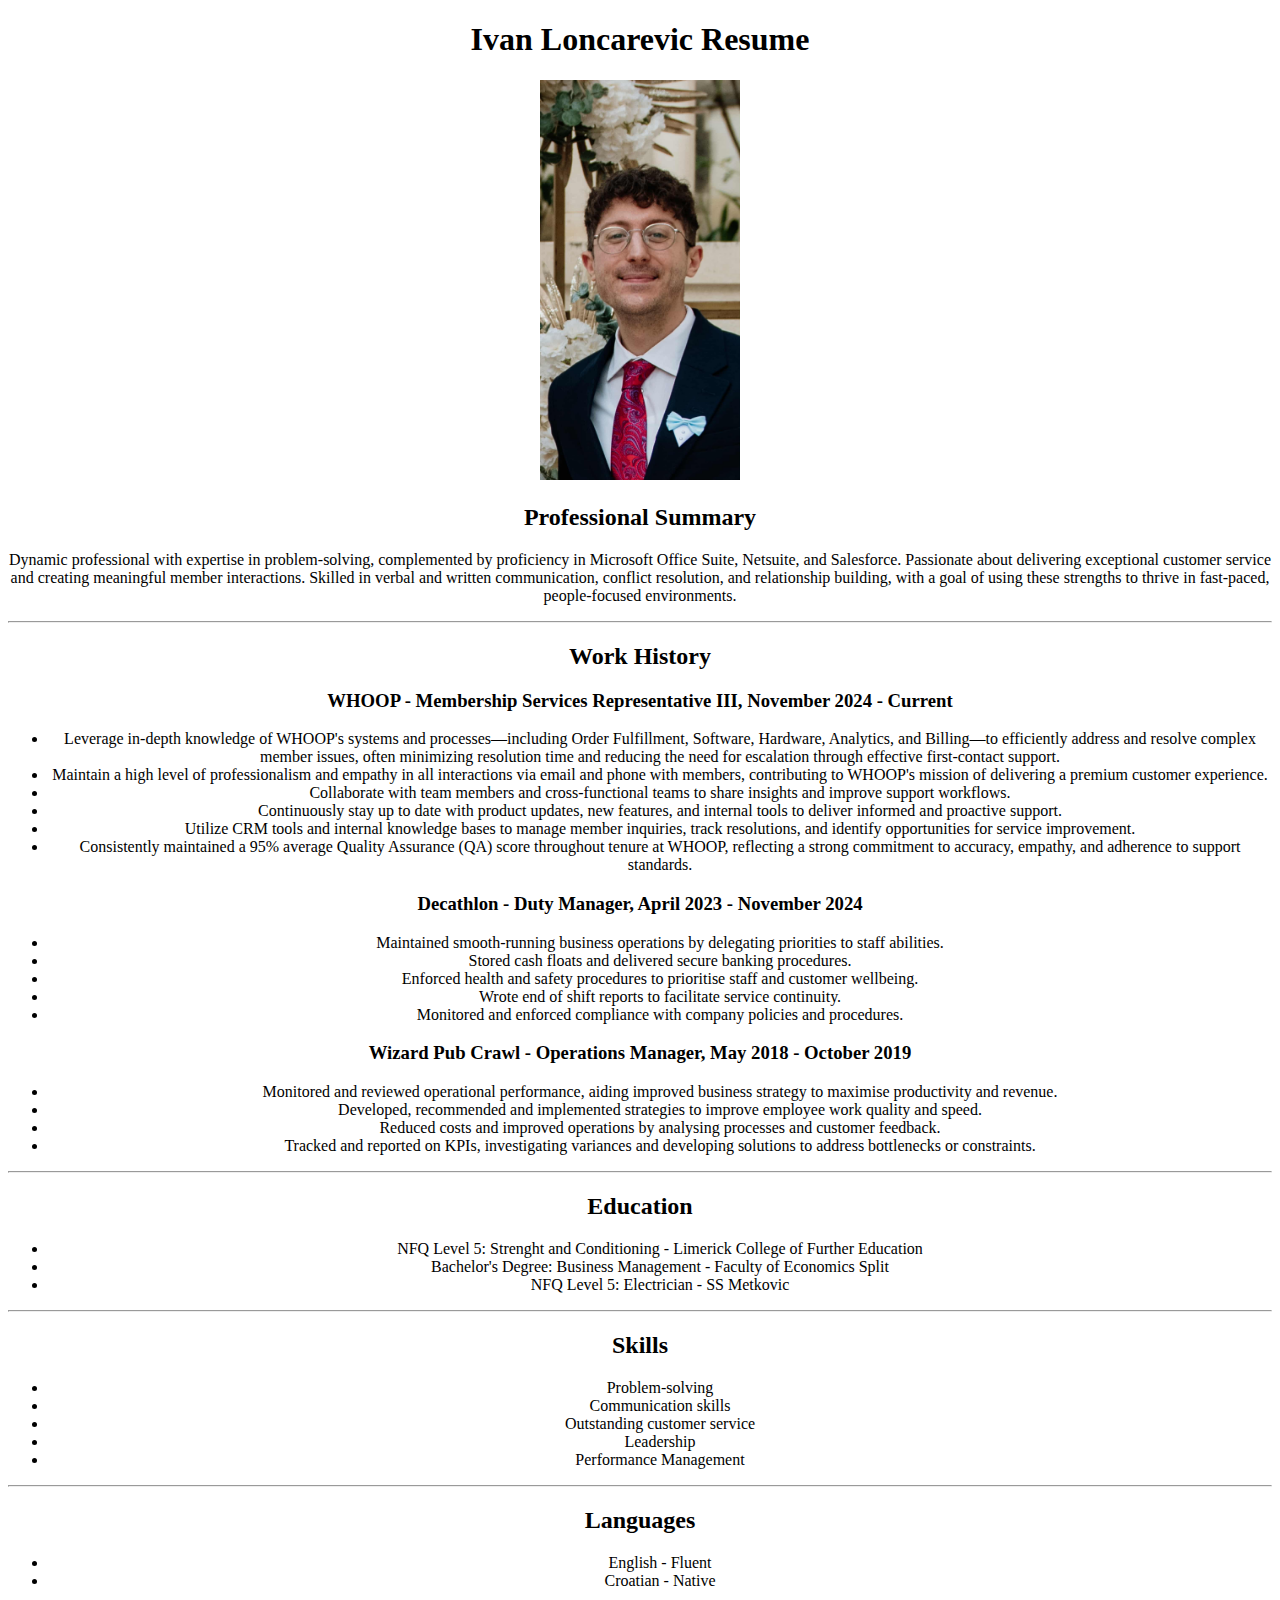
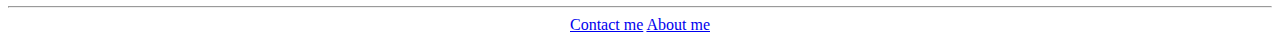
<file: index.html>
<!DOCTYPE html>
<html lang="en">
<head>
    <meta charset="UTF-8">
    <meta name="viewport" content="width=device-width, initial-scale=1.0">
    <title>Ivan Loncarevic Resume</title>
    <link href="https://fonts.googleapis.com/css2?family=Roboto+Condensed:wght@400;700&display=swap" rel="stylesheet">
    <link rel="stylesheet" href="style.css">
</head>
<body>
    <div class="container">
<h1>Ivan Loncarevic Resume</h1>
<img src="./assets/948f1a15-1085-4605-aefb-d639732fd5ae.jpg" alt="Ivan smiling" width="200" height="400" > 
<h2>Professional Summary</h2>
<p>Dynamic professional with expertise in problem-solving, complemented by proficiency in Microsoft Office
Suite, Netsuite, and Salesforce. 
Passionate about delivering exceptional customer service and creating meaningful member interactions. 
Skilled in verbal and written communication, conflict resolution, and relationship building, 
with a goal of using these strengths to thrive in fast-paced, people-focused environments.</p>
<hr>
<h2>Work History</h2>
<h3>WHOOP - Membership Services Representative III, November 2024 - Current</h3>
<ul>
<li>Leverage in-depth knowledge of WHOOP's systems and processes—including Order Fulfillment,
Software, Hardware, Analytics, and Billing—to efficiently address and resolve complex member issues,
often minimizing resolution time and reducing the need for escalation through effective first-contact
support.</li>
<li>Maintain a high level of professionalism and empathy in all interactions via email and phone with
members, contributing to WHOOP's mission of delivering a premium customer experience.</li>
<li>Collaborate with team members and cross-functional teams to share insights and improve support
workflows.</li>
<li>Continuously stay up to date with product updates, new features, and internal tools to deliver informed and
proactive support.</li>
<li>Utilize CRM tools and internal knowledge bases to manage member inquiries, track resolutions, and
identify opportunities for service improvement.</li>
<li>Consistently maintained a 95% average Quality Assurance (QA) score throughout tenure at WHOOP,
reflecting a strong commitment to accuracy, empathy, and adherence to support standards.</li>
</ul>

<h3>Decathlon - Duty Manager, April 2023 - November 2024</h3>
<ul>
    <li>Maintained smooth-running business operations by delegating priorities to staff abilities.</li>
    <li>Stored cash floats and delivered secure banking procedures.</li>
    <li>Enforced health and safety procedures to prioritise staff and customer wellbeing.</li>
    <li>Wrote end of shift reports to facilitate service continuity.</li>
    <li>Monitored and enforced compliance with company policies and procedures.</li> 
</ul>
<h3>Wizard Pub Crawl - Operations Manager, May 2018 - October 2019</h3>
<ul>
    <li>Monitored and reviewed operational performance, aiding improved business strategy to maximise
productivity and revenue.</li>
<li>Developed, recommended and implemented strategies to improve employee work quality and speed.</li>
<li>Reduced costs and improved operations by analysing processes and customer feedback.</li>
<li>Tracked and reported on KPIs, investigating variances and developing solutions to address bottlenecks or
constraints.</li>
</ul>
<hr>
<h2>Education</h2>
<ul>
    <li>NFQ Level 5: Strenght and Conditioning - Limerick College of Further Education</li>
    <li>Bachelor's Degree: Business Management - Faculty of Economics Split</li>
    <li>NFQ Level 5: Electrician - SS Metkovic</li>
</ul>
<hr>
<h2>Skills</h2>
<ul>
<li>Problem-solving</li>
<li>Communication skills</li>
<li>Outstanding customer service</li>
<li>Leadership</li>
<li>Performance Management</li>
</ul>
<hr>
<h2>Languages</h2>
<ul>
    <li>English - Fluent</li>
    <li>Croatian - Native</li>
</ul>
<hr>
<a href="contact.html">Contact me</a>
<a href="about.html">About me</a>
    </div>
</body>
</html>
</file>
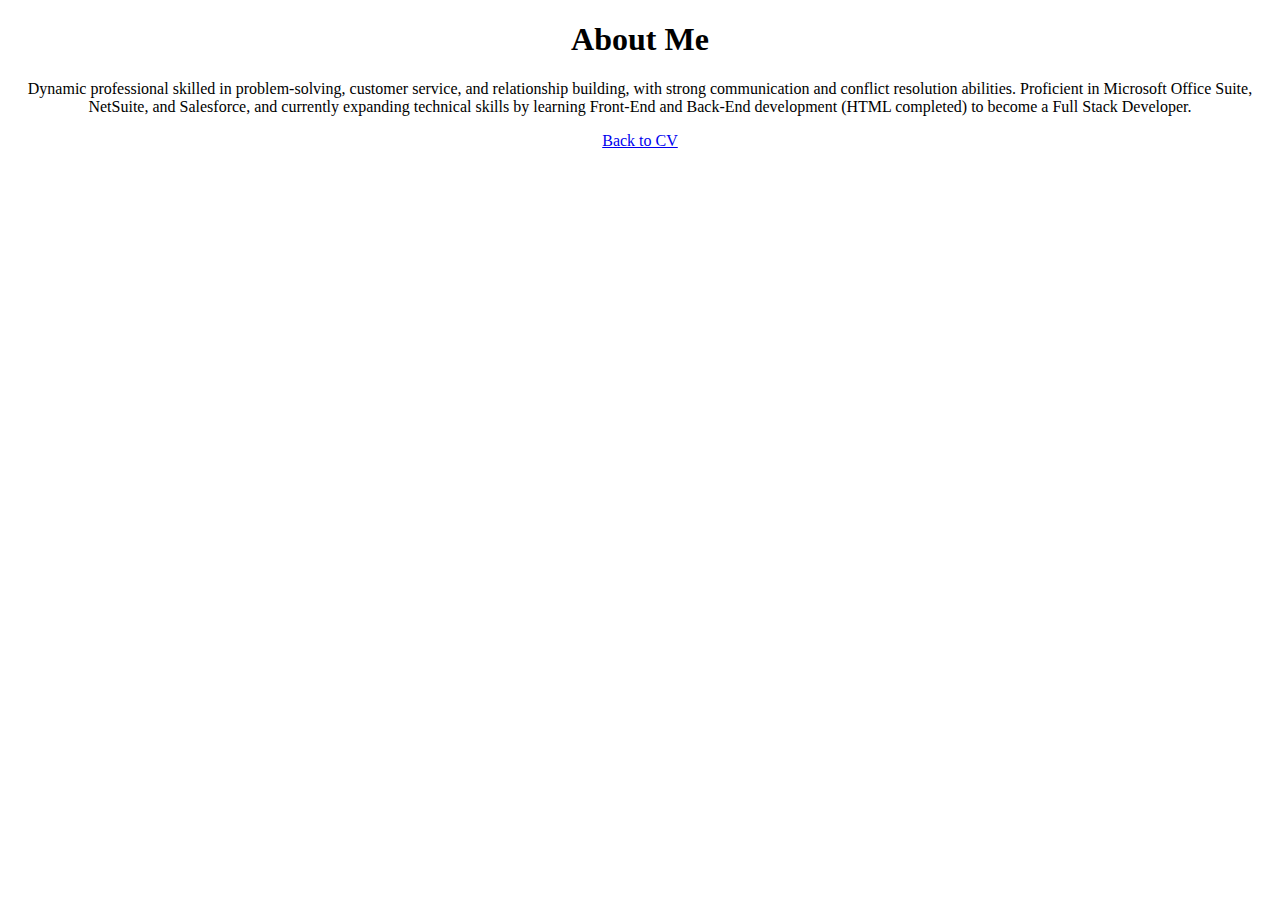
<file: about.html>
<!DOCTYPE html>
<html lang="en">
<head>
    <meta charset="UTF-8">
    <meta name="viewport" content="width=device-width, initial-scale=1.0">
    <title>About me</title>
    <link href="https://fonts.googleapis.com/css2?family=Roboto+Condensed:wght@400;700&display=swap" rel="stylesheet">
    <link rel="stylesheet" href="style.css">
</head>
<body>
    <div class="container">
    <h1>About Me</h1>
    <p>Dynamic professional skilled in problem-solving, customer service, and relationship building, with strong communication and conflict resolution abilities. Proficient in Microsoft Office Suite, NetSuite, and Salesforce, and currently expanding technical skills by learning Front-End and Back-End development (HTML completed) to become a Full Stack Developer.</p>
    <a href="index.html">Back to CV</a>
    </div>
</body>

</html>
</file>
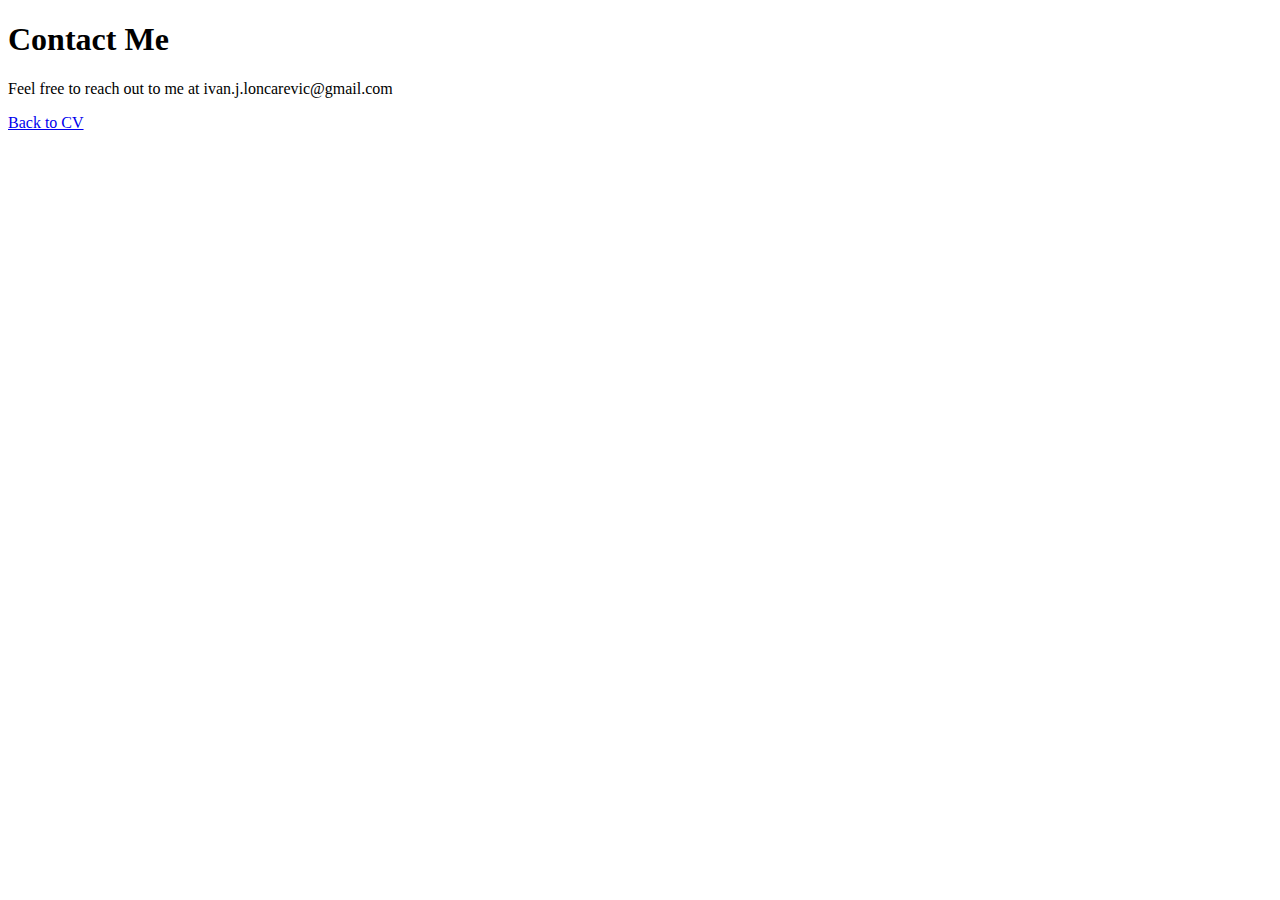
<file: contact.html>
<!DOCTYPE html>
<html lang="en">
<head>
    <meta charset="UTF-8">
    <meta name="viewport" content="width=device-width, initial-scale=1.0">
    <title>Contact page</title>
</head>
<body>
    <div class="container">
    <h1>Contact Me</h1>
    <p>Feel free to reach out to me at ivan.j.loncarevic@gmail.com</p>
    <a href="index.html">Back to CV</a>
    </div>
</body>

</html>
</file>
<file: style.css>
* {
  text-align: center;
}
</file>
